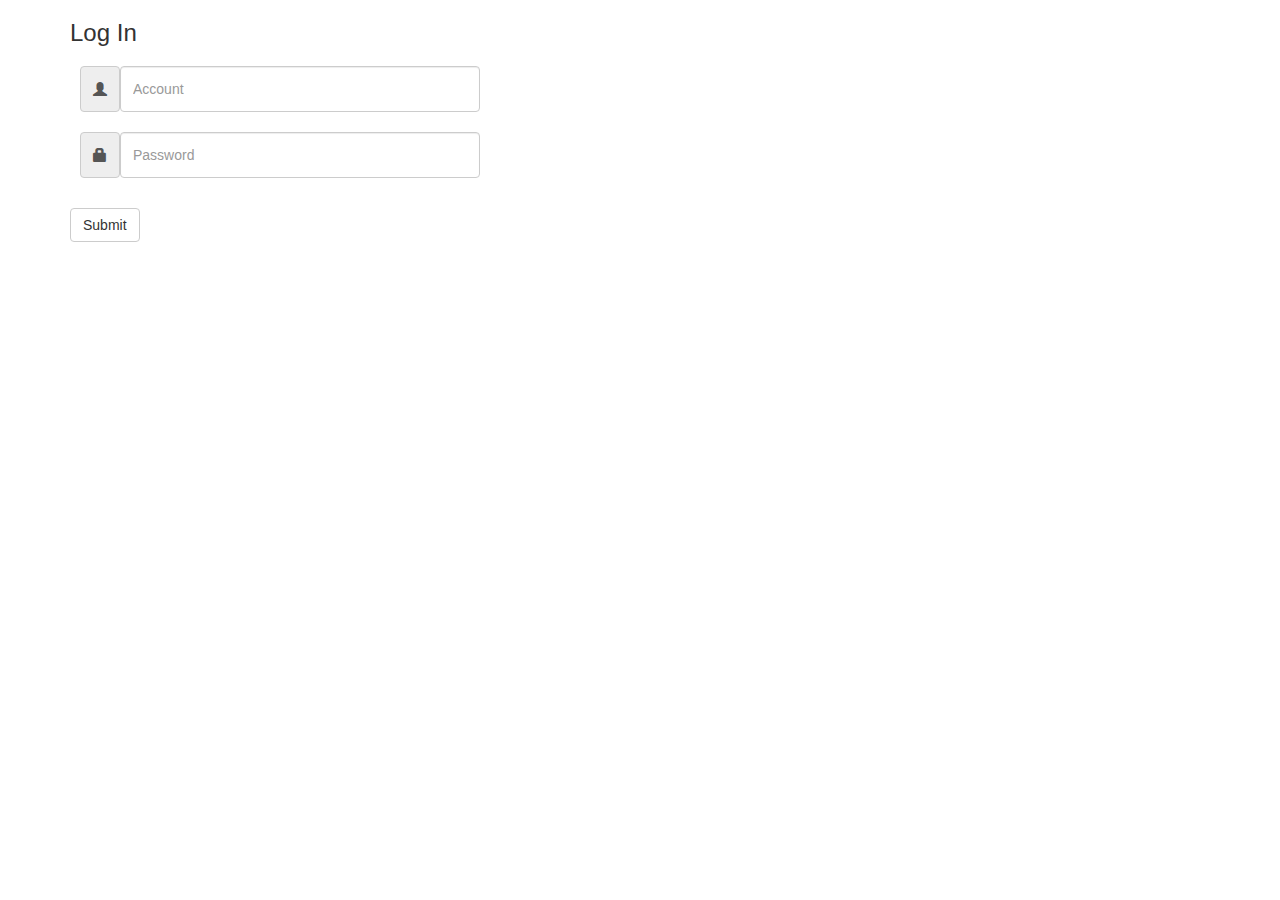
<file: template/login.html>
<!DOCTYPE html>
<html lang="en">
<head>
  <title>Bootstrap Example</title>
  <meta charset="utf-8">
  <meta name="viewport" content="width=device-width, initial-scale=1">
  <link rel="stylesheet" href="https://maxcdn.bootstrapcdn.com/bootstrap/3.3.7/css/bootstrap.min.css">
  <link rel="stylesheet" href="css/login.css">
  <script src="https://ajax.googleapis.com/ajax/libs/jquery/3.2.1/jquery.min.js"></script>
  <script src="https://maxcdn.bootstrapcdn.com/bootstrap/3.3.7/js/bootstrap.min.js"></script>
  <style>
      
      .input-group-addon {
        padding: 12px;
      }
      .form-control {
        height: 46px;
      }
  </style>
</head>
<body>

<div class="container">
  <h3>Log In</h3>
  
  <form>
    <div class="login_input">
      <span class="login_input_icon"><i class="glyphicon glyphicon-user"></i></span>
      <input id="email" type="text" class="form-control" name="email" placeholder="Account">
    </div>
    <div class="login_input">
      <span class="login_input_icon"><i class="glyphicon glyphicon-lock"></i></span>
      <input id="password" type="password" class="form-control" name="password" placeholder="Password">
    </div>
    <br>
    <button type="submit" class="btn btn-default">Submit</button>
    <!--<div class="input-group " >
      <span class="input-group-addon" style="font-size: 20px;">search</span>
      <input id="search" type="text" class="form-control" name="search" placeholder="input some type">
    </div>-->
  </form>
  <br>

 <!--  <p>It can also be used on the right side of the input:</p>
  <form>
    <div class="input-group">
      <input id="email" type="text" class="form-control" name="email" placeholder="Email">
      <span class="input-group-addon"><i class="glyphicon glyphicon-user"></i></span>   
    </div>
    <div class="input-group">
      <input id="password" type="password" class="form-control" name="password" placeholder="Password">
      <span class="input-group-addon"><i class="glyphicon glyphicon-lock"></i></span>
    </div>
  </form> -->
</div>

</body>
</html>
</file>
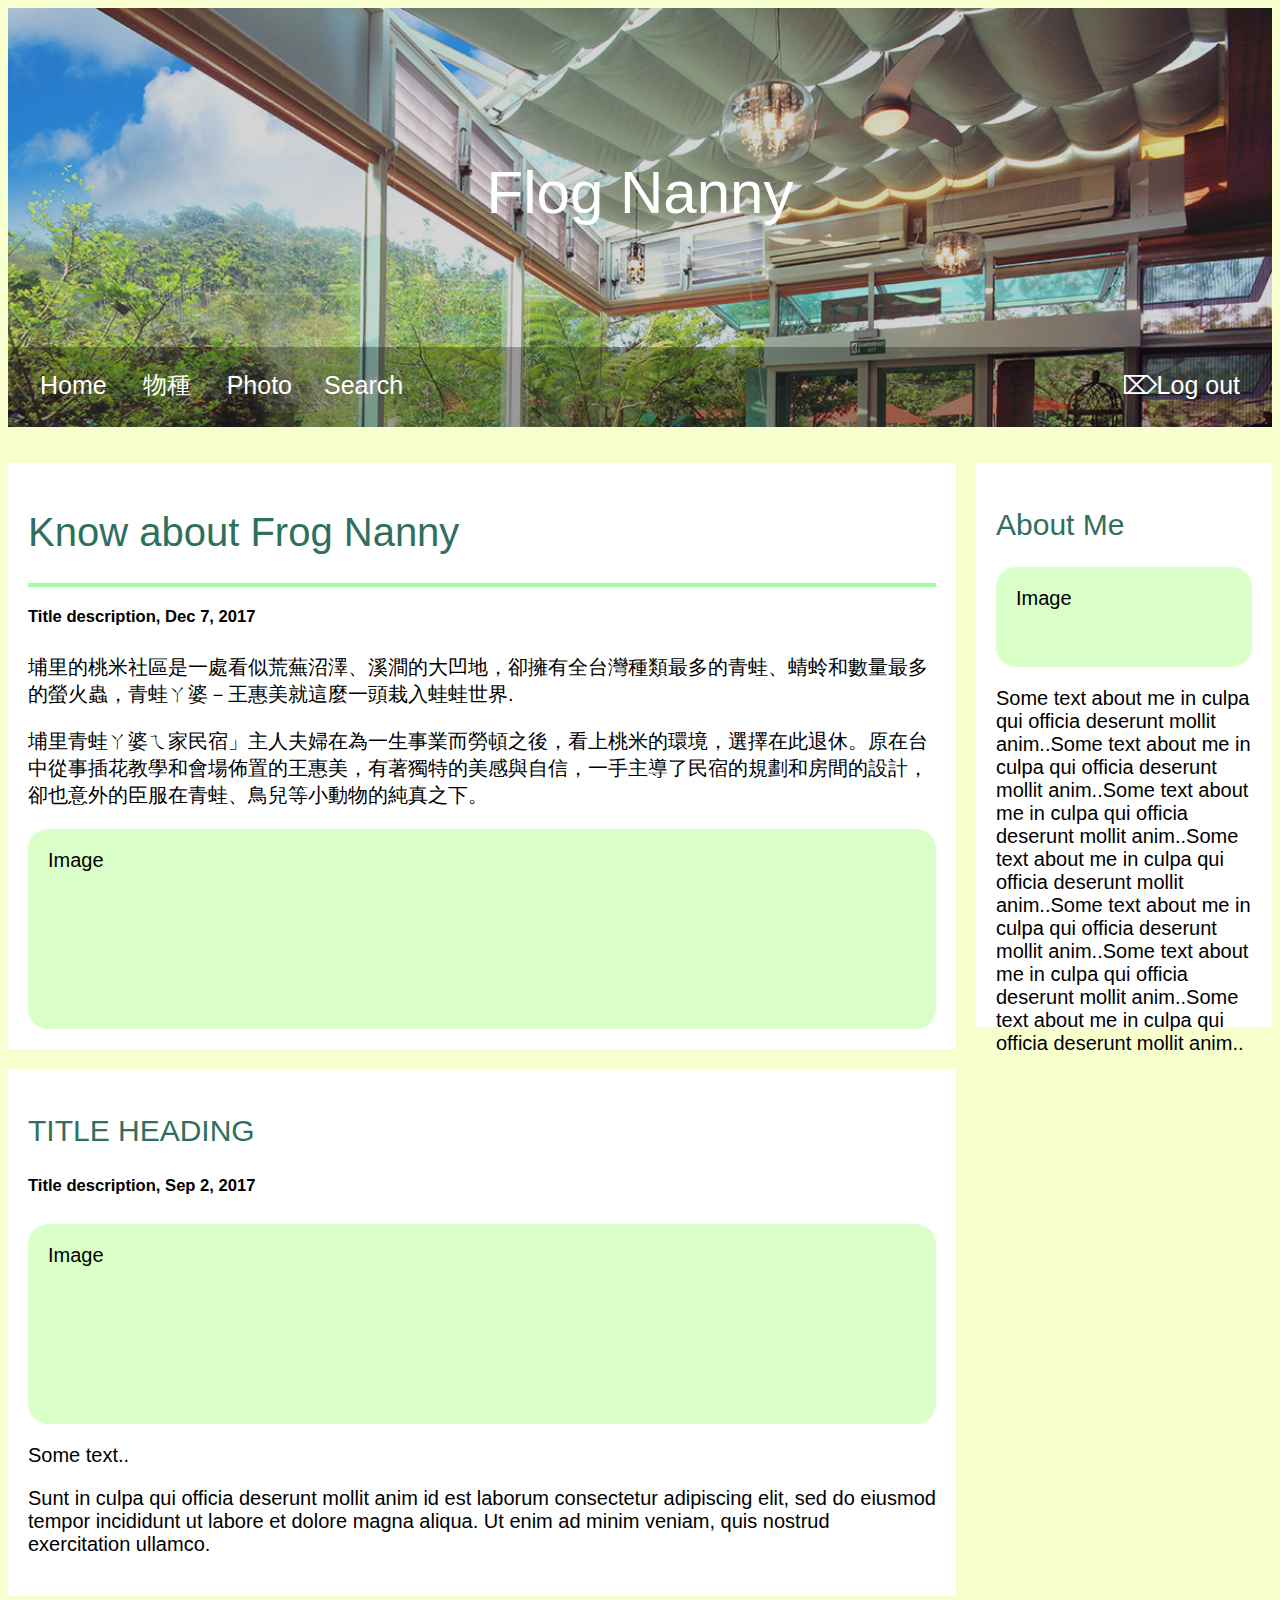
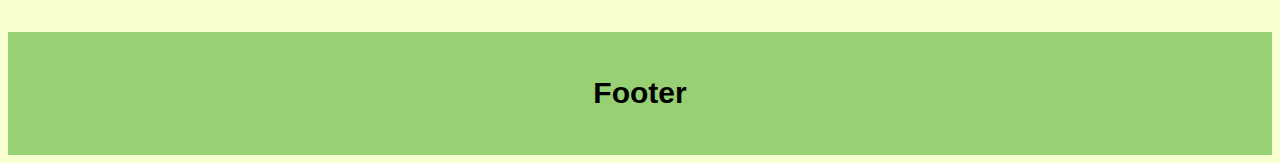
<file: Template2.0/butterfly.html>
<!DOCTYPE html>
<html>
<head>
    <meta charset="utf-8">
    <title>Frog Nanny's Web</title>
    <script type="text/javascript" src="../javascript2.0/login.js"></script>
    <link rel="stylesheet" href="https://maxcdn.bootstrapcdn.com/bootstrap/4.0.0-beta.2/css/bootstrap.min.css" integrity="sha384-PsH8R72JQ3SOdhVi3uxftmaW6Vc51MKb0q5P2rRUpPvrszuE4W1povHYgTpBfshb" crossorigin="anonymous">
    <link rel="stylesheet" type="text/css" href="../css2.0/login.css">
    <link rel="stylesheet" type="text/css" href="../css2.0/Home_new.css">
</head>
<body>

<div class="header"><h2>Flog Nanny</h2>
    <div class="navbar" id="navbar">
      <ul>
          <li><a href="FrogHome.html">Home</a></li>
          <li>
              <div class="dropdown">
                <button class="dropbtn">物種 <!-- <i class="fa fa-caret-down"></i> -->
                </button>
                <div id="myDropdown" class="dropdown-content">
                  <a href="frog.html">青蛙</a>
                  <a href="butterfly.html">蝴蝶</a>
                </div>
              </div> 
          </li>
          <li><a href="#">Photo</a></li>
          <li><a href="#">Search</a></li>
          <li class="logout"><a href="#" onclick="showLoginDiv()"><span>&#8998;</span>Log out</a></li>
      </ul>
    </div>
    
</div>

<div>

<div id="login_div" class="login_div">
  <form class="modal-content animate" action="../loginControl.php" method="POST">
    <input type="hidden" name="act" value="login">
    <div class="topcontainer">
      <span onclick="closeLoginDiv()" class="close" title="Close Modal">&times;</span>
    </div>

    <div class="container first">
        <div class="login_input">
          <span class="login_input_icon">Username</span>
          <input type="text" placeholder="Enter Username or Email" name="userID" required>
        </div>
        <div class="login_input">
          <span class="login_input_icon">Password</span>
          <input type="password" placeholder="Enter Password" name="password" required>
        </div>
        
      <button type="submit" class="submit">Login</button>
    </div>

    <div class="container" style="background-color:#f1f1f1">
      <button type="button" onclick="closeLoginDiv()" class="cancelbtn">Cancel</button>
      <span class="password">Forgot <a href="#">password?</a></span>
    </div>
  </form>
</div>

<div class="row" id="row">
  <div class="leftcolumn">
    <div class="card" id="card">
      <h1>Know about Frog Nanny</h1>
      <h5 style="border-top: 4px solid rgba(0, 255, 0, 0.37); padding-top: 20px;">Title description, Dec 7, 2017</h5>
      <p>埔里的桃米社區是一處看似荒蕪沼澤、溪澗的大凹地，卻擁有全台灣種類最多的青蛙、蜻蛉和數量最多的螢火蟲，青蛙ㄚ婆－王惠美就這麼一頭栽入蛙蛙世界.</p>
      <p>埔里青蛙ㄚ婆ㄟ家民宿」主人夫婦在為一生事業而勞頓之後，看上桃米的環境，選擇在此退休。原在台中從事插花教學和會場佈置的王惠美，有著獨特的美感與自信，一手主導了民宿的規劃和房間的設計，卻也意外的臣服在青蛙、鳥兒等小動物的純真之下。</p>
      <div class="fakeimg" style="height:200px;">Image</div>
    </div>
    <div class="card">
      <h2>TITLE HEADING</h2>
      <h5>Title description, Sep 2, 2017</h5>
      <div class="fakeimg" style="height:200px;">Image</div>
      <p>Some text..</p>
      <p>Sunt in culpa qui officia deserunt mollit anim id est laborum consectetur adipiscing elit, sed do eiusmod tempor incididunt ut labore et dolore magna aliqua. Ut enim ad minim veniam, quis nostrud exercitation ullamco.</p>
    </div>
  </div>
  <div class="rightcolumn">
    <div class="card">
      <h2>About Me</h2>
      <div class="fakeimg" style="height:100px;">Image</div>
      <p style="height:300px;">Some text about me in culpa qui officia deserunt mollit anim..Some text about me in culpa qui officia deserunt mollit anim..Some text about me in culpa qui officia deserunt mollit anim..Some text about me in culpa qui officia deserunt mollit anim..Some text about me in culpa qui officia deserunt mollit anim..Some text about me in culpa qui officia deserunt mollit anim..Some text about me in culpa qui officia deserunt mollit anim..</p>
    </div>
    <!-- <div class="card">
      <h3>Popular Post</h3>
      <div class="fakeimg">Image</div><br>
      <div class="fakeimg">Image</div><br>
      <div class="fakeimg">Image</div>
    </div> -->
    <!-- <div class="card">
      <h3>Follow Me</h3>
      <p>Some text..</p>
    </div> -->
  </div>
</div>
<script>
    window.onscroll = function() {myFunction()};

    var header = document.getElementById("navbar");
    // var row = document.getElementById("row");
    var sticky = header.offsetTop;

    function myFunction() {
      if (window.pageYOffset >= sticky) {
        header.classList.add("sticky");
      } else {
        header.classList.remove("sticky");
      }
    }
</script>
<div class="footer">
  <h2>Footer</h2>
</div>

</body>
</html>
</file>
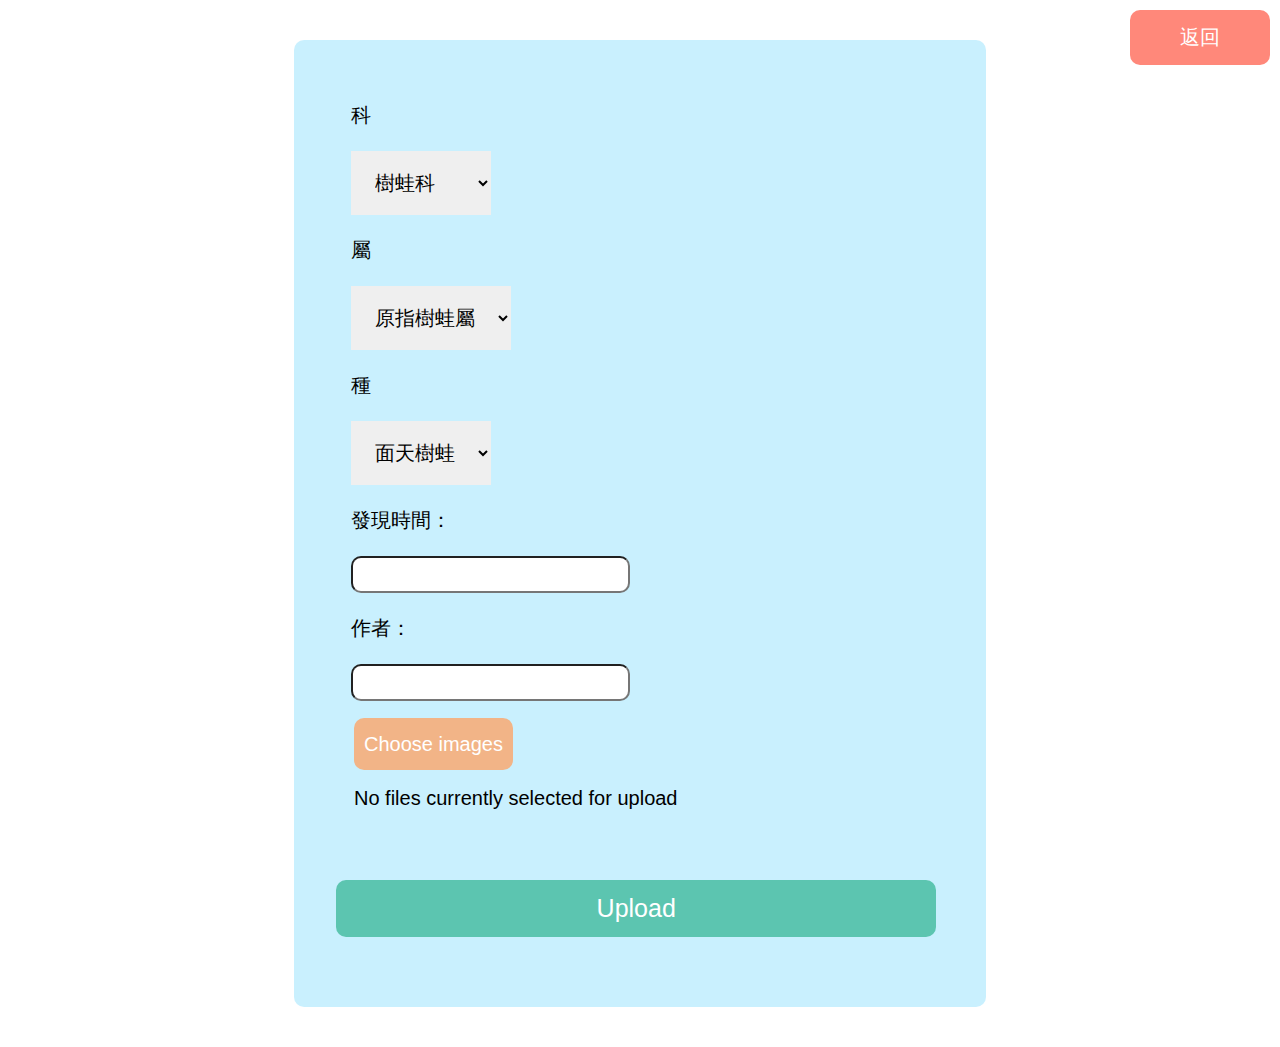
<file: Template2.0/photoUpload.html>
<html>
<head>
  <meta charset="utf-8">
  <link rel="stylesheet" type="text/css" href="../css2.0/photoUpload.css">
  <style type="text/css">
    img {
      max-width: 300px; 
      max-height: 300px;
      margin: 5px;
    }
  </style>
  <script type="text/javascript" src="../javascript2.0/FrogUpload.js"></script>
</head>
<body onload = "load();">
    <div class="back"><a href="gallery.html" >返回</a></div>
    <form name = "theForm" method="post" enctype="multipart/form-data" action="../photoUpload.php">
      <table>
        <tr>
            <td class="inputTitle">科</td>
        </tr>
        <tr>
            <td>
                <select name="family" id="family" class="tableSel" onChange="onChangeFamily();"></select>
            </td>
        </tr>
        <tr>
            <td class="inputTitle">屬</td>
        </tr>
        <tr>
            <td>
                <select name="genus" id="genus" class="tableSel" onChange="onChangeGenus();"></select>
            </td>
        </tr>
        <tr>
            <td class="inputTitle">種</td>
        </tr>
        <tr>
            <td>
                <select name="species" id="species" class="tableSel"></select>
            </td>
        </tr>
        <tr>
          <td class="inputTitle">
            發現時間：
          </td>
        </tr>
        <tr>
          <td>
            <input type="text" name="findTime">
          </td>
        </tr>
        <!-- <tr>
          <td>拍攝時間：</td>
        </tr>
        <tr>
          <td>
            <input type="text" name="time">
          </td>
        </tr> -->
        <tr>
          <td class="inputTitle">
            作者：
          </td>
        </tr>
        <tr>
          <td>
            <input type="text" name="author">
          </td>
        </tr>
      </table>
      <div class="upload-div">
          <label for="imgupload" class="ChooseBtn">Choose images</label>
            <input type="file" id="imgupload" name="image_uploads[]" accept=".jpg, .jpeg, .png" multiple>
            <div class="preview">
                <p>No files currently selected for upload</p>
            </div>
      </div>
      <input type="submit" value="Upload">
    </form>
    <script type="text/javascript" src="../javascript2.0/photoUpload.js"></script>
</body>
</html>
</file>
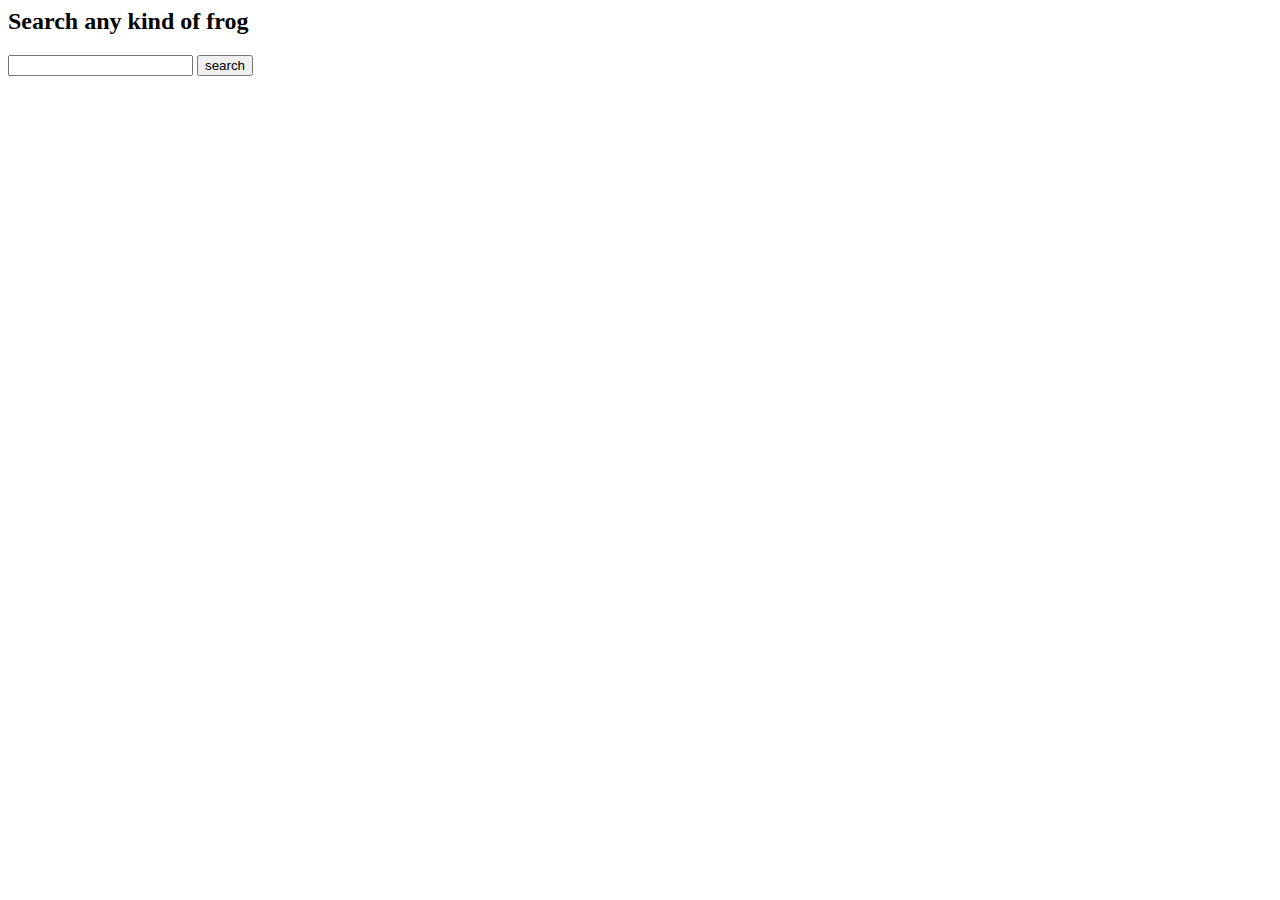
<file: Template2.0/SearchView.html>
<!-- <html> 
<head>
    <meta charset="utf8">
    <title>Let's searching!</title> 
    <link rel="stylesheet" href="../css2.0/search.css">
</head> 
 
<body>  -->
    <div class="Search_contain">
        <div class="SearchHeader">
            <h2>Search any kind of frog</h2> 
        </div>
        <div>
            <form id="searchform" method="post"> 
                <div> 
                    <!-- <label for="search_term">Search info</label>  -->
                    <input type="text" name="search_term" id="search_term" onfocus="this.value=''"/> 
                    <input type="submit" value="search" id="search_button" /> 
                </div> 
            </form>
            <script type='text/javascript' src="../javascript2.0/search.js"></script>
        </div>
    </div>
    <div id="search_results_table">
        <table id="search_results"></table> 
    </div>
<!-- </body> 
</html> -->
</file>
<file: template/css/login.css>
.login_input {
    padding: 10px;
    display: table;
}

.login_input_icon {
    padding: 6px 12px;
    display: table-cell;
    width: 10%;

    line-height: 1;
    color: #555;
    text-align: center;
    vertical-align: middle;
    background-color: #eee;
    border: 1px solid #ccc;
    border-radius: 4px;
}
</file>
<file: css2.0/login.css>
.login_input_text {
    width: 100%;
    padding: 18px 20px;
    /*margin: 8px 0;*/
    display: inline-block;
    box-sizing: border-box;
    border-radius: 4px;
    margin: 0px;
    border: 2px solid #ccc;
    font-size: 20px;

}
/* X V buttons */
.cancelbtn, .submit{
    width: 97%;
    padding: 14px 20px;
    margin: 8px 10px;
    background-color: #4CAF50;
    color: white;
    border: none;
    font-size: 20px;
}
.submit {
    margin: 50px 10px;
}

/* Extra styles for X */
.cancelbtn {
    width: auto;
    padding: 10px 18px;
    background-color: #f44336;
}

/* Center the image and position the close button */
.topcontainer {
    padding: 25px;
    text-align: center;
    margin: 24px 0 12px 0;
    position: relative;
}

.loginContainer {
    position: relative;
    padding: 16px;
}
.first {
    padding: 50px 16px 50px 16px;
}
span.password {
    float: right;
    padding: 16px;
}

/* The login_div (background) 整個版面*/
.login_div {
    display: none; /* Hidden by default */
    position: fixed; /* Stay in place */
    z-index: 2; /* Sit on top */
    left: 0;
    top: 0;
    width: 100%; /* Full width */
    height: 100%; /* Full height */
    overflow: auto; /* Enable scroll if needed */
    background-color: rgb(0,0,0); /* Fallback color */
    background-color: rgba(0,0,0,0.4); /* Black w/ opacity */
    padding-top: 60px;
}

.login_input {
    padding: 10px;
    display: table;
}

.login_input_title {
    padding: 6px 6px;
    display: table-cell;
    width: 10%;
    background-color: #eee;
    border: 1px solid #ccc;
    border-radius: 4px;
    font-family: Sans-serif;
}

/* Modal Content/Box  調整彈出視窗大小*/
.modal-content {
    background-color: #fefefe;
    margin: 5% auto 15% auto;
    border: 1px solid #888;
    width: 50%;
}

/* The Close Button (x) */
.close {
    /*z-index: 4;*/
    position: absolute;
    right: 25px;
    top: 0;
    color: #25788a;
    font-size: 35px;
    font-weight: bold;
}

/* Add Zoom Animation 調整彈出秒數*/
.animate {
    -webkit-animation: animatezoom 0.6s;
    animation: animatezoom 1.2s
}


/*關閉視窗的符號(didn't active)*/
/*span.close :hover,
.close :focus {
    color: red;
    cursor: pointer;
}*/

/*----------------------------------------------*/
@-webkit-keyframes animatezoom {
    from {-webkit-transform: scale(0)} 
    to {-webkit-transform: scale(1)}
}
    
@keyframes animatezoom {
    from {transform: scale(0)} 
    to {transform: scale(1)}
}

/* Change styles for span and cancel button on extra small screens */
@media screen and (max-width: 300px) {
    span.psw {
       display: block;
       float: none;
    }
    .cancelbtn {
       width: 100%;
    }
}
</file>
<file: css2.0/Home_new.css>
* {
    box-sizing: border-box;
}

body {
    font: 20px 'Helvetica Neue', Arial, Sans-serif;
    background: rgba(247, 255, 200, 0.88);
    /*margin: 0px;*/
}
.header h2 {
    padding: 150px 100px 120px 100px;
    font-weight: 200;
    color: white;
    background-color: rgba(94, 94, 94, 0.26);
    margin: 0px;
}
/*Wed Title */
.header {
    background-image: url("../img/i3.jpg");
    font-size: 40px;
    text-align: center;
    background-size: 100%;
}
/*nav*/
.navbar {
    /*overflow: hidden;*/ /*自動隱藏超出的文字、內容*/
    background-color: rgba(23, 23, 23, 0.44);
    font-family: Arial;
    padding: 0px 16px;
    /*background: transparent;*/
    color: #f1f1f1;
    line-height: 20px;
    top: 0;
}
.navbar a {
    float: left;
    font-size: 25px;
    color: white;
    line-height: 25px;
    padding: 26px 16px;
    text-decoration: none;
    border-bottom: 3px solid transparent;
}
.navbar ul {
    list-style-type: none;
    margin: 0;
    padding: 0;
    overflow: hidden;
}
.navbar ul li {
    background-color: inherit;
    float: left;
}
.dropdown {
    float: left;
    overflow: hidden;
}

.dropdown .dropbtn {
    font-size: 24px;
    border: none;
    outline: none;
    color: white;
    padding: 22px 20px;
    margin: 0;
    background-color: inherit;
    border-bottom: 3px solid transparent;
}
.navbar a:hover, .dropdown:hover .dropbtn {
    background-color: rgba(19, 170, 95, 0.7);
    border-bottom: 3px solid red;
}

.dropdown-content {
    display: none; /*!!!!!!!!!!!!!!!!!!!!!!!!!!!!!*/
    position: absolute;
    background-color: #deffc2;
    min-width: 160px;
    box-shadow: 0px 8px 16px 0px rgba(0,0,0,0.2);
    z-index: 1;
}

.dropdown-content a {
    float: none;
    color: black;
    padding: 20px 16px;
    text-decoration: none;
    display: block;
    text-align: left;
}
.dropdown-content a:hover {
    background-color: rgba(153, 217, 85, 0.7);
    border-bottom: 3px solid transparent;
}
.dropdown:hover .dropdown-content {
    display: block;
}
.navbar .logout {
    float: right;  /*float: right !important;*/
}
.navbar .logout :hover {
    background-color: inherit;
    color: red;
    border-bottom: 3px solid transparent;
}
/*nav end*/

/* Create two unequal columns that floats next to each other */
.row h1, .row h2 {
    font-weight: 400;
    color: rgb(47, 111, 94);
}
/* Left column */
.leftcolumn {   
    float: left;
    width: 75%;
}

/* Right column */
.rightcolumn {
    float: left;
    width: 25%;
    padding-left: 20px;
}

/* Fake image */
.fakeimg {
    background-color: rgba(190, 255, 159, 0.57);
    width: 100%;
    padding: 20px;
    border-radius: 20px;
}

/* Add a card effect for articles */
.card {
     background-color: white;
     padding: 20px;
     margin-top: 20px;
}

/* Clear floats after the columns */
.row:after {
    content: "";
    display: table;
    clear: both;
}

/* Footer */
.footer {
    padding: 20px;
    text-align: center;
    background: #98d074;
    margin-top: 20px;
}

.row {
  padding: 16px 0px;
}

.sticky {
  position: fixed;
  top: 0;
  width: 98.9%;
  /*width: 100%;*/
  padding-top: 0px;
  background-color: #98d074;
  z-index: 2;
  border: 3px black solid;
}

/* Responsive layout - when the screen is less than 800px wide, make the two columns stack on top of each other instead of next to each other */
/*@media (max-width: 800px) {
    .leftcolumn, .rightcolumn, .sticky {   
        width: 100%;
        padding: 0;
    }
}*/
</file>
<file: css2.0/photoUpload.css>
body {
  font-family: "Open Sans", sans-serif;
}
/**/
.back a {
    padding: 14px 50px;
    background: rgb(255, 136, 122);
    border-radius: 10px;
    cursor: pointer;
    font-size: 20px;
    color: white;
    text-decoration: none;
    position: absolute;
    top: 10px;
    right: 10px;
}
.back :hover {
    background-color: rgb(255, 158, 126);
}
/**/
form {
    background: rgba(169, 231, 253, 0.63);
    width: 50%;
    margin: 40px auto;
    padding: 30px;
    border-radius: 10px
}
/*table {
    width: 100%;
}*/

.inputTitle, select, input[type=text], .preview, .ChooseBtn {
    font-size: 20px;
}
table, select {
    border: none;
    padding: 20px;
}
tr, td {
    padding: 10px 5px;
    /*align: left;*/
    border: none;
}
.inputTitle {
    margin-top: 10px;
}
input[type=text] {
    width: 100%;
    padding: 5px;
    border-radius: 10px;
}
.upload-div {
    padding: 0px 30px;
}
#imgupload {
    visibility: hidden;
}
.ChooseBtn {
    background-color: #f2b487;
    color: white;
    padding: 15px 10px;
    border-radius: 10px;
    border: none
}
.preview {
    margin: 30px 0px;
}
input[type=submit] {
    width: 95%;
    font-size: 25px;
    background-color: #5cc5b0;
    color: white;
    padding: 14px 0px;
    margin: 40px 12px;
    border: none;
    border-radius: 10px;
    cursor: pointer;
}
</file>
<file: css2.0/search.css>
#search_term {
    background-image: url('https://static.tumblr.com/ftv85bp/MIXmud4tx/search-icon.png');
    background-position: 15px 15px;
    background-repeat: no-repeat;
    /*width: 30%;*/
    font-size: 20px;
    padding: 12px 20px 12px 50px;
    border: 1px solid #ddd;
    border-radius: 4px;
    /*margin: 5px;*/
    /*margin-bottom: 12px;*/
}
#search_button {
    padding: 13px 25px;
    background: rgb(218, 255, 141);
    font-size: 20px;
    /*margin: 5px;*/
    border: transparent;
    border-radius: 4px;
}
.Search_contain {
    /*background: rgba(166, 181, 180, 0.52);*/
    background: rgba(174, 133, 55, 0.51);
    margin: 30px 0px 0px 0px;
    padding: 25px 25px;
    border-radius: 20px;
}
#search_results_table {
    display: none;
    background: white;
    margin: 30px 0px 0px 0px;
    padding: 10px 25px;
}
</file>
